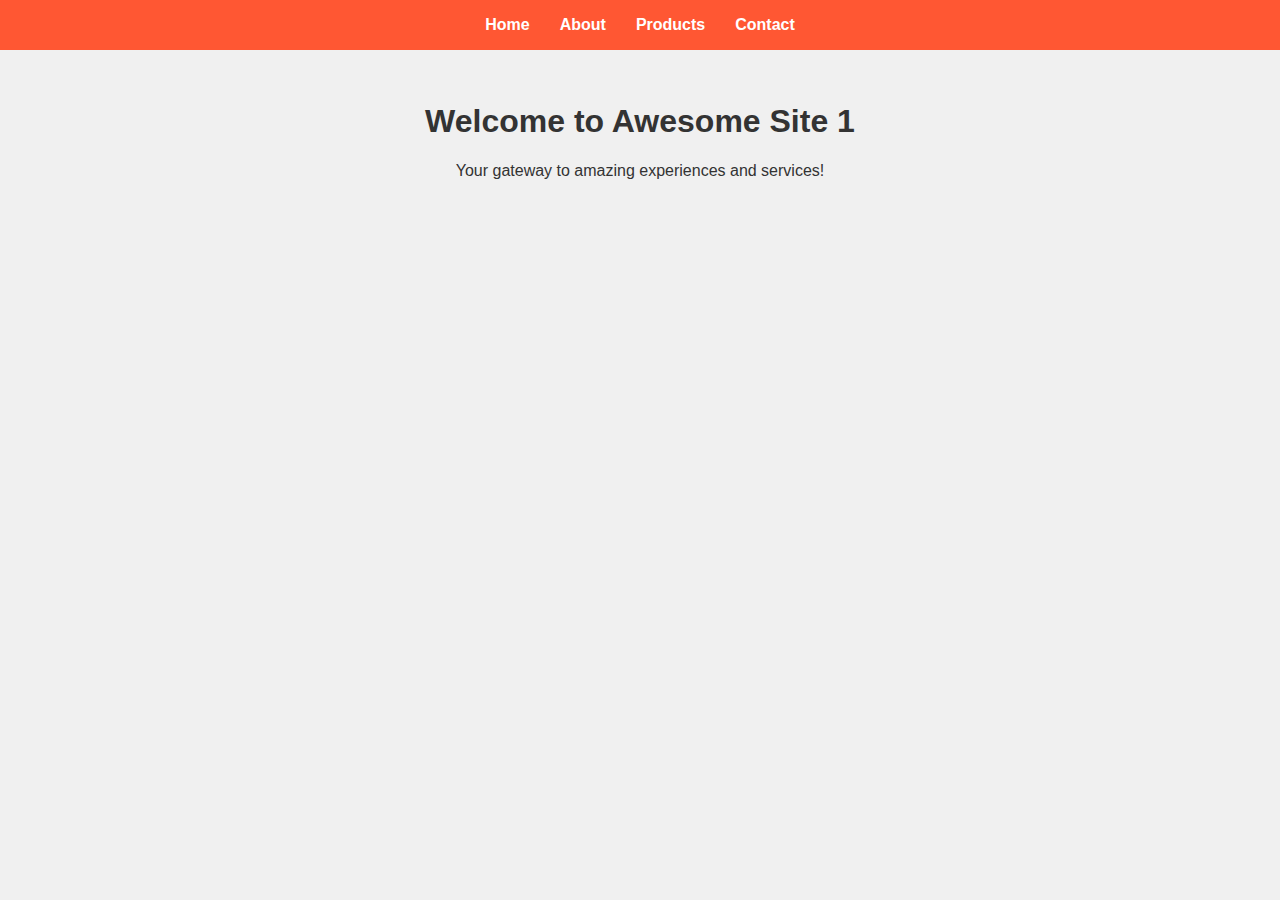
<file: index.html>
<!DOCTYPE html>
        <html lang="en">
        <head>
            <meta charset="UTF-8">
            <meta name="viewport" content="width=device-width, initial-scale=1.0">
            <title>Awesome Site 1 - Home</title>
            <link rel="stylesheet" href="style.css">
        </head>
        <body>
            <header>
                <nav>
                    <ul>
                        <li><a href="index.html">Home</a></li>
                        <li><a href="about.html">About</a></li>
                        <li><a href="products.html">Products</a></li>
                        <li><a href="contact.html">Contact</a></li>
                    </ul>
                </nav>
            </header>
            <main>
                <h1>Welcome to Awesome Site 1</h1>
                <p>Your gateway to amazing experiences and services!</p>
            </main>
        </body>
        </html>
</file>
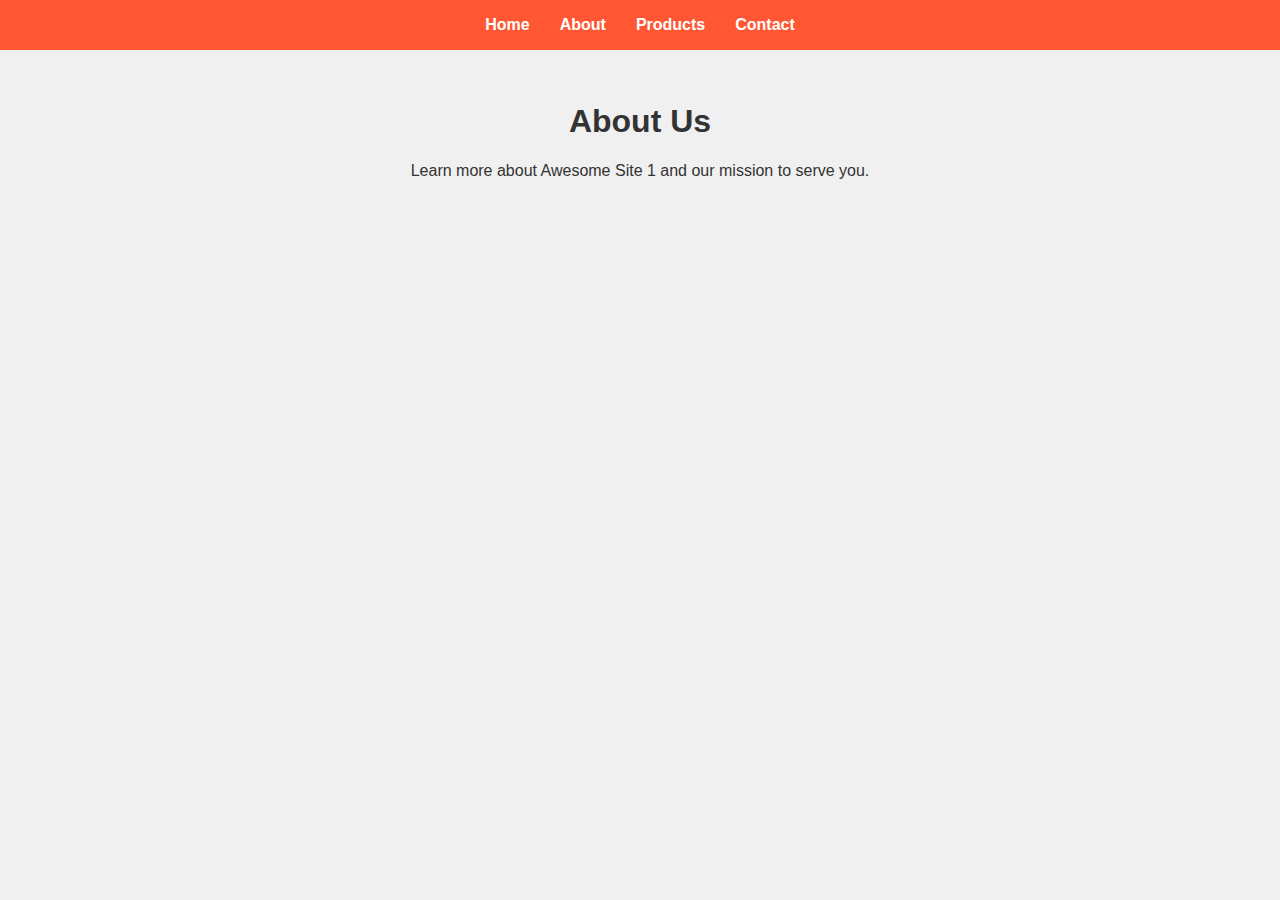
<file: about.html>
<!DOCTYPE html>
        <html lang="en">
        <head>
            <meta charset="UTF-8">
            <meta name="viewport" content="width=device-width, initial-scale=1.0">
            <title>Awesome Site 1 - About</title>
            <link rel="stylesheet" href="style.css">
        </head>
        <body>
            <header>
                <nav>
                    <ul>
                        <li><a href="index.html">Home</a></li>
                        <li><a href="about.html">About</a></li>
                        <li><a href="products.html">Products</a></li>
                        <li><a href="contact.html">Contact</a></li>
                    </ul>
                </nav>
            </header>
            <main>
                <h1>About Us</h1>
                <p>Learn more about Awesome Site 1 and our mission to serve you.</p>
            </main>
        </body>
        </html>
</file>
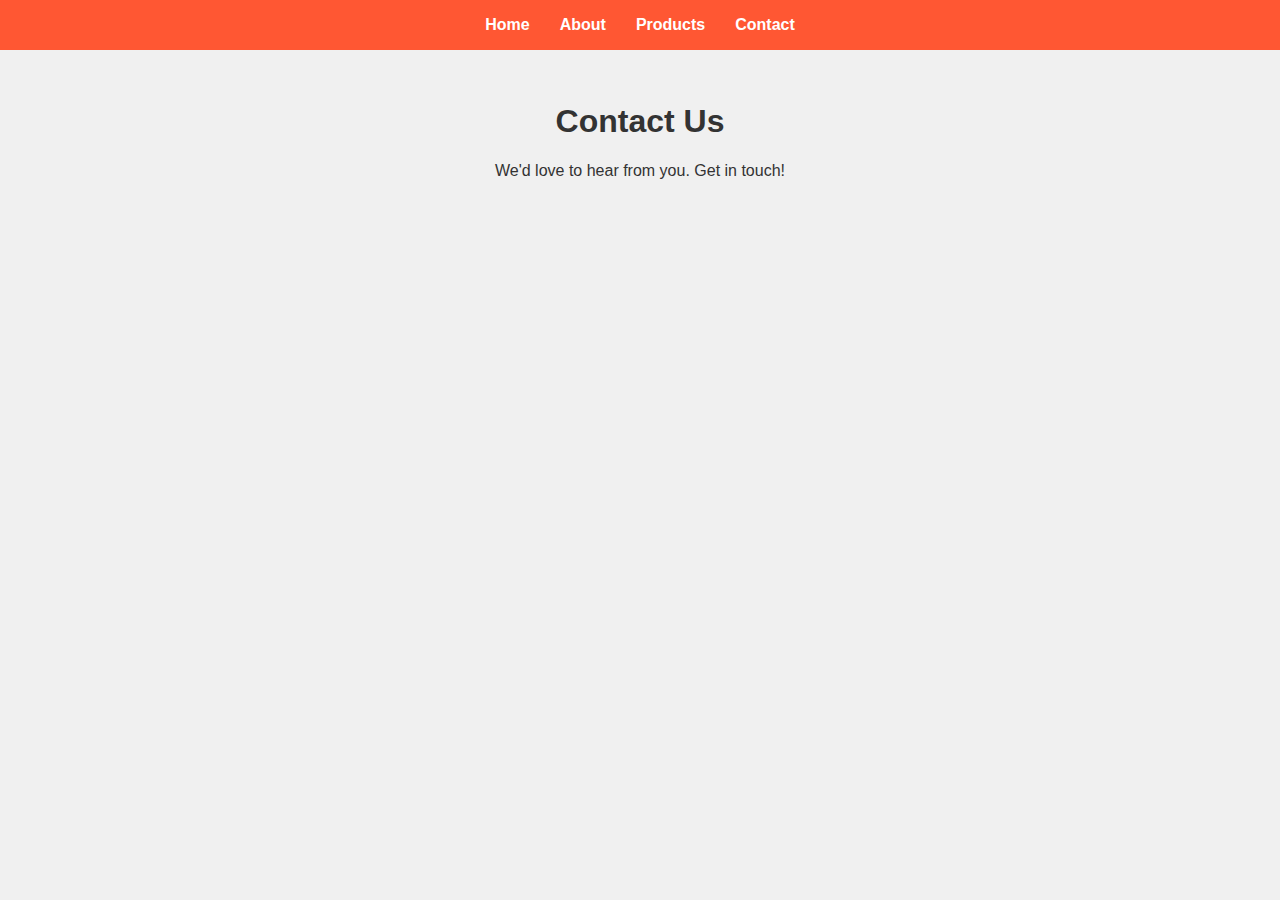
<file: contact.html>
<!DOCTYPE html>
        <html lang="en">
        <head>
            <meta charset="UTF-8">
            <meta name="viewport" content="width=device-width, initial-scale=1.0">
            <title>Awesome Site 1 - Contact</title>
            <link rel="stylesheet" href="style.css">
        </head>
        <body>
            <header>
                <nav>
                    <ul>
                        <li><a href="index.html">Home</a></li>
                        <li><a href="about.html">About</a></li>
                        <li><a href="products.html">Products</a></li>
                        <li><a href="contact.html">Contact</a></li>
                    </ul>
                </nav>
            </header>
            <main>
                <h1>Contact Us</h1>
                <p>We'd love to hear from you. Get in touch!</p>
            </main>
        </body>
        </html>
</file>
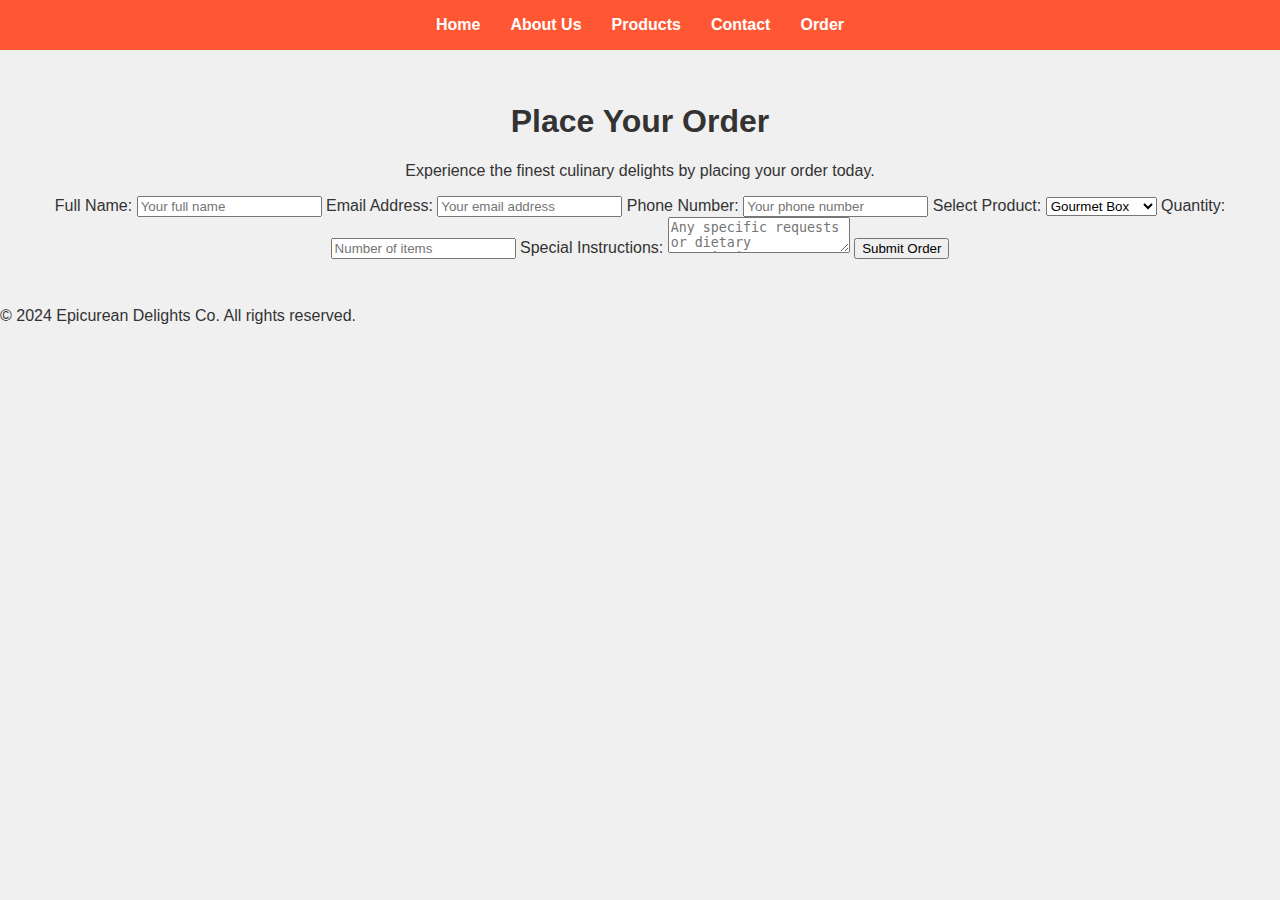
<file: Epicurean_Order_Page.html>
<!DOCTYPE html>
<html lang="en">
<head>
    <meta charset="UTF-8">
    <meta name="viewport" content="width=device-width, initial-scale=1.0">
    <title>Epicurean Delights - Place Your Order</title>
    <link rel="stylesheet" href="style.css">
</head>
<body>
    <header>
        <nav>
            <ul>
                <li><a href="index.html">Home</a></li>
                <li><a href="about.html">About Us</a></li>
                <li><a href="products.html">Products</a></li>
                <li><a href="contact.html">Contact</a></li>
                <li><a href="order.html">Order</a></li>
            </ul>
        </nav>
    </header>

    <main>
        <section id="order-form">
            <h1>Place Your Order</h1>
            <p>Experience the finest culinary delights by placing your order today.</p>
            <form action="submit_order.php" method="POST">
                <label for="name">Full Name:</label>
                <input type="text" id="name" name="name" required placeholder="Your full name">

                <label for="email">Email Address:</label>
                <input type="email" id="email" name="email" required placeholder="Your email address">

                <label for="phone">Phone Number:</label>
                <input type="tel" id="phone" name="phone" required placeholder="Your phone number">

                <label for="product">Select Product:</label>
                <select id="product" name="product" required>
                    <option value="gourmet_box">Gourmet Box</option>
                    <option value="wine_selection">Wine Selection</option>
                    <option value="cheese_platter">Cheese Platter</option>
                </select>

                <label for="quantity">Quantity:</label>
                <input type="number" id="quantity" name="quantity" required min="1" placeholder="Number of items">

                <label for="message">Special Instructions:</label>
                <textarea id="message" name="message" placeholder="Any specific requests or dietary restrictions"></textarea>

                <button type="submit">Submit Order</button>
            </form>
        </section>
    </main>

    <footer>
        <p>&copy; 2024 Epicurean Delights Co. All rights reserved.</p>
    </footer>
</body>
</html>
</file>
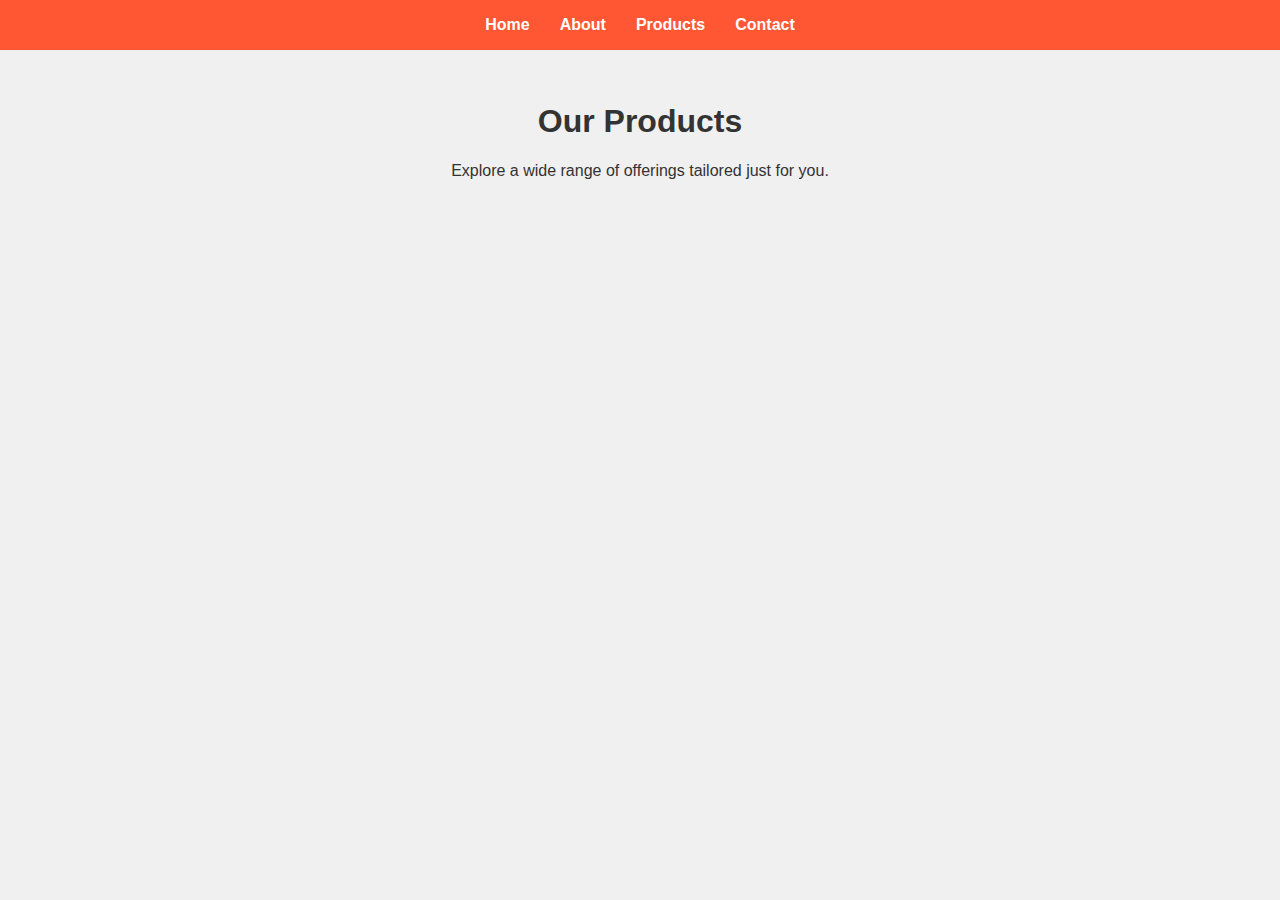
<file: products.html>
<!DOCTYPE html>
        <html lang="en">
        <head>
            <meta charset="UTF-8">
            <meta name="viewport" content="width=device-width, initial-scale=1.0">
            <title>Awesome Site 1 - Products</title>
            <link rel="stylesheet" href="style.css">
        </head>
        <body>
            <header>
                <nav>
                    <ul>
                        <li><a href="index.html">Home</a></li>
                        <li><a href="about.html">About</a></li>
                        <li><a href="products.html">Products</a></li>
                        <li><a href="contact.html">Contact</a></li>
                    </ul>
                </nav>
            </header>
            <main>
                <h1>Our Products</h1>
                <p>Explore a wide range of offerings tailored just for you.</p>
            </main>
        </body>
        </html>
</file>
<file: style.css>
body {
        font-family: Arial, sans-serif;
        margin: 0;
        padding: 0;
        background-color: #f0f0f0;
        color: #333;
    }
    header {
        background-color: #ff5733;
        padding: 1rem;
    }
    nav ul {
        list-style-type: none;
        margin: 0;
        padding: 0;
        display: flex;
        justify-content: center;
    }
    nav ul li {
        margin: 0 15px;
    }
    nav ul li a {
        text-decoration: none;
        color: white;
        font-weight: bold;
    }
    main {
        text-align: center;
        padding: 2rem;
    }
</file>
